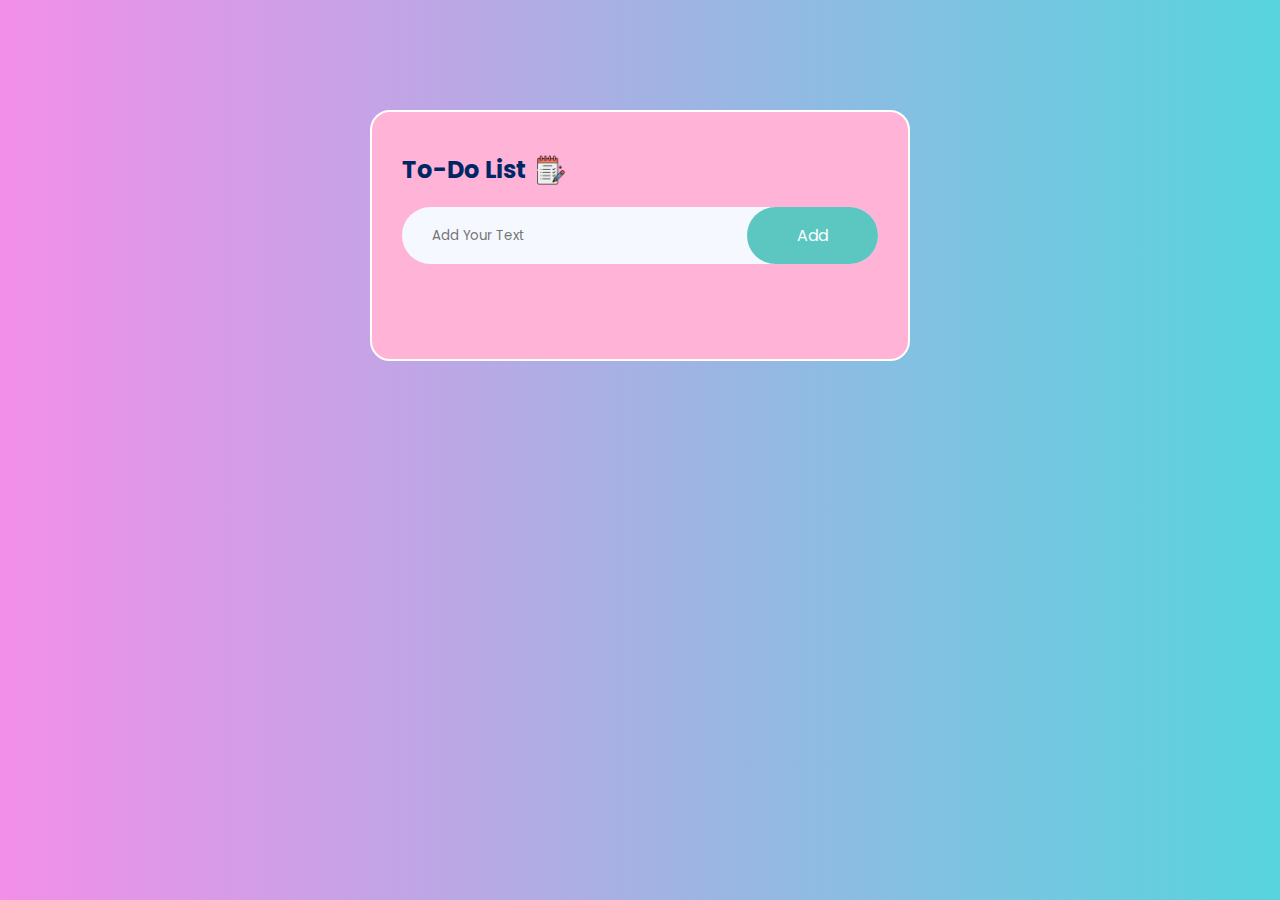
<file: todolist/index.html>
<!DOCTYPE html>
<html lang="en">
<head>
    <meta charset="UTF-8">
    <meta http-equiv="X-UA-Compatible" content="IE=edge">
    <meta name="viewport" content="width=device-width, initial-scale=1.0">
    <title>To-Do-List Task-3</title>
    <link rel="stylesheet" href="index.css">
</head>
<body>
    <div class="container">
        <div class="ToDo-App">
            <h2>To-Do List <img src="./img/list.png"></h2>
            <div class="row">
                <input type="text" id="input-box" placeholder="Add Your Text">
                <button onclick="addtask()">Add</button>
            </div>
            <ul id="list-container">
                <!-- <li class="checked">Task 1</li>
                <li>Task 2</li>
                <li>Task 3</li> -->

            </ul>
        </div>

    </div>
<script src="index.js"></script>
</body>
</html>
</file>
<file: todolist/index.css>
@import url('https://fonts.googleapis.com/css2?family=Poppins:wght@200;300;400;500;600;700;800&display=swap');

*{

    margin: 0;

    padding: 0;

    font-family: 'poppins',sans-serif;

    box-sizing: border-box;

}

.container{

    width: 100%;

    min-height: 100vh;

    background: rgb(49,49,56);

    background: linear-gradient(90deg, rgba(49,49,56,0) 0%, rgba(242,143,233,1) 0%, rgba(87,212,222,1) 100%);

    padding: 10px;

}

.ToDo-App{

    width: 100%;

    max-width: 540px;

    background: hsl(332, 100%, 85%);

    margin: 100px auto 20px;

    padding: 40px 30px 70px;

    border-radius: 20px;

    border: 2px solid #fff;

}

.ToDo-App h2 {

    color: #002765;

    display: flex;

    align-items: center;

    margin-bottom: 20px;

}

.ToDo-App h2 img {

    width: 30px;

    margin-left: 10px;

}

.row{

    display: flex;

    align-items: center;

    justify-content: space-between;

    background: hsl(218, 100%, 98%);

    border-radius: 30px;

    padding-left: 20px;

    margin-bottom: 25px;

}

input{

    flex: 1;

    border: none;

    outline: none;

    background: transparent;

    padding: 10px;

    font-weight: 14px;

}

button{

    border: none;

    outline: none;

    padding: 16px 50px;

    background: hsl(176, 49%, 57%);

    color: #fff;

    font-size: 16px;

    cursor: pointer;

    border-radius: 40px;

}

ul li{

    list-style: none;

    font-size: 17px;

    padding: 12px 8px 12px 50px;

    user-select: none;

    cursor: pointer;

    position: relative;

}

ul li::before{

    content: '';

    position: absolute;

    height: 28px;

    width: 28px;

    border-radius: 50%;

    background-image: url(./img/unchecked.png);

    background-size: cover;

    background-position: center;

    top: 12px;

    left: 8px;

}

ul li.checked{

    color: #555;

    text-decoration: line-through;

}

ul li.checked::before{

    background-image: url(./img/checked.jpg);

}

ul li span{

    position: absolute;

    right: 0;

    top: 5px;

    width: 40px;

    height: 40px;

    font-size: 22px;

    color: #555;

    line-height: 40px;

    text-align: center;

    border-radius: 50%;

}

ul li span:hover{

    background: #edeef0;




}
</file>
